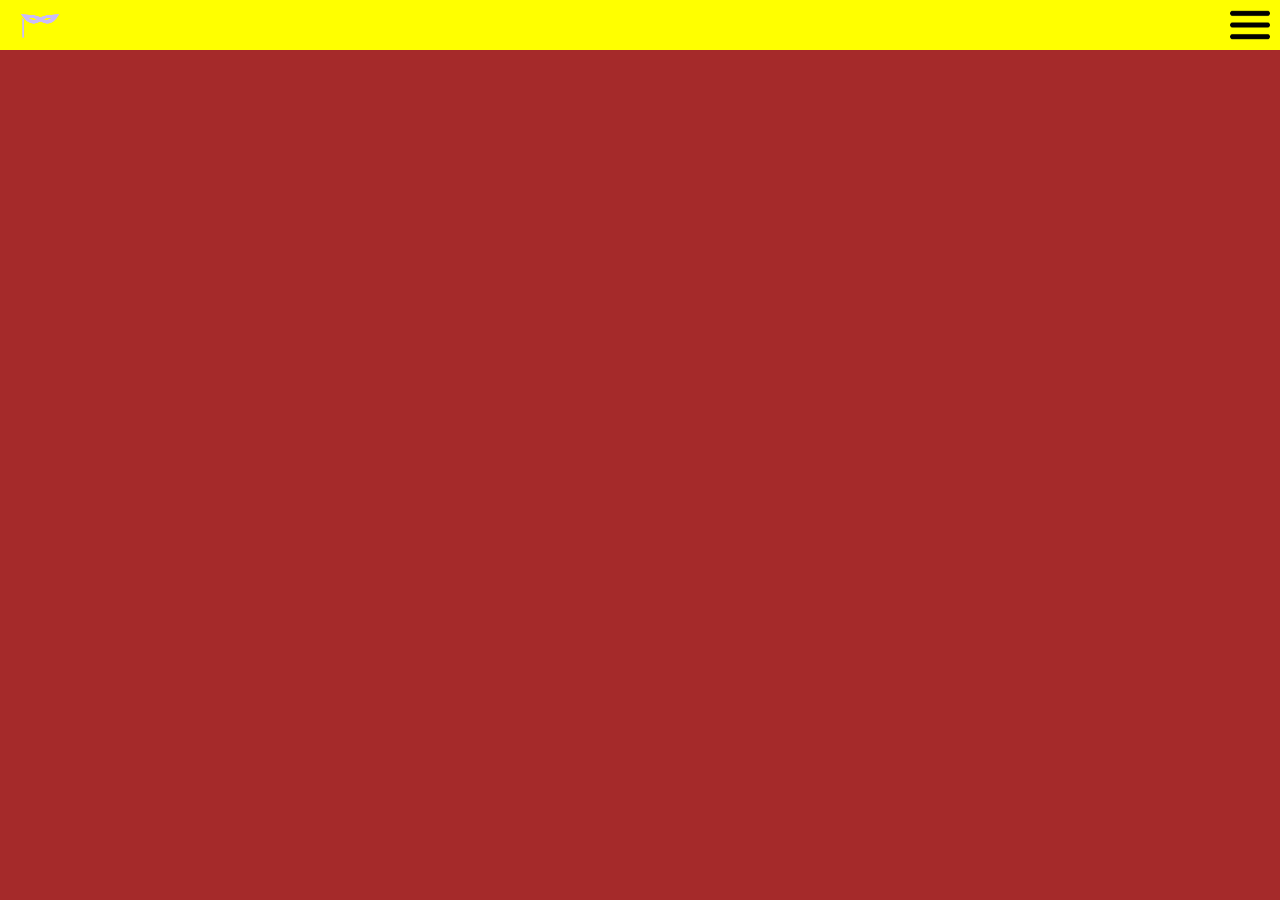
<file: html/inicio.html>
<!DOCTYPE html>
<html lang="en">
<head>
    <meta charset="UTF-8">
    <meta name="viewport" content="width=device-width, initial-scale=1.0">
    <title>Inicio</title>
    <link rel="stylesheet" href="../css/inicio.css">
</head>
<body>
    <header>
        <div class="conter-header">
            <div class="posi-logo">
                <a href="#" class="logo">
                  <img src="../Multimedia/img/Euforia Space_transparent.png" alt="logo" class="img">
                  <p class="titulo">euforia space</p> 
                </a>
            </div>
            <div class="posi-nav">
                <nav class="menu">
                    <p><img src="../Multimedia/img/menu-de-hamburguesas.png" width="40px"></p>
                    <ul>
                        <li><a href="#">Perfil</a></li>
                        <li><a href="#">Kings of the party</a></li>
                        <li><a href="../index.html" target="_blank">Registrate</a></li>
                    </ul>
                </nav>
            </div>
        </div>
    </header>
    
</body>
</html>
</file>
<file: css/inicio.css>
*{
    box-sizing: border-box;
    margin: 0;
    padding: 0;
}
body{
    background-color: brown;
}

header{
    background-color: yellow;
    width: 100%;
    min-width: 150px;
    height: 50px;
    overflow: hidden;
}
.conter-header{
    display: flex;
    flex-direction: row;
    justify-content: space-between;
}
.posi-logo img{
    padding-bottom: 75px;
    width: 110px;
    height: 120px;
    padding-right: 30px;
}

.menu{
    width: max-content;
}
.menu p{
    display: flex;
    width: fit-content;
    margin-top: 5px;
    margin-right: 10px;
}
.menu ul{
    position: absolute;
    right: 5px;
    width: 100px;
    background-color: rgb(211, 233, 19);
    border: 1px black solid;
    border-radius: 10px;
    list-style: none;
    text-align: left;
    transition: all .3s;
    opacity: 0;
    visibility: hidden;
}
li a{
    display: flex;
    color: black;
    padding: 10px 0 10px 20px;
    font-size: 10px;
    text-decoration: none;
    transition: all .3s;
}


.menu p:hover ~ ul, ul:hover{
    opacity: 1;
    visibility: visible;
}

a:hover{
    background-color: rgba(49, 45, 45, 0.507);
    color: white;
    border-radius: 10px;
}
</file>
